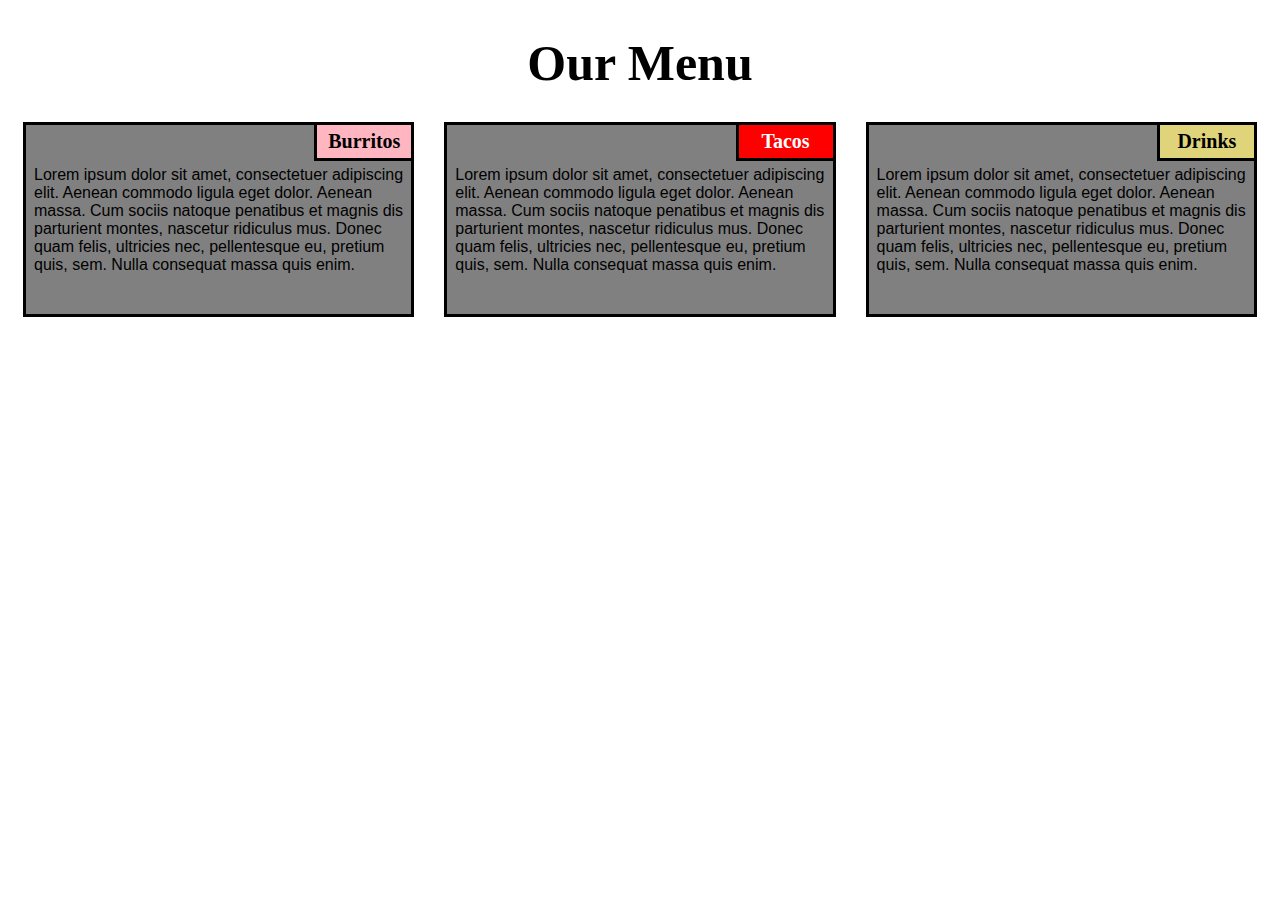
<file: mod2/mod2/index.html>
<!DOCTYPE html>
<html>

<head>
    <meta charset="utf-8">
    <title>module2-solution</title>
</head>
<link rel="stylesheet" type="text/css" href="style.css">

<body>
    <h1>Our Menu</h1>
    <section class="column-lg-4 colmn-md-6 colmn-sm-12">
        <div>
            <p class="sub1">Burritos</p>
            <p class="content">
                Lorem ipsum dolor sit amet, consectetuer adipiscing elit. Aenean commodo ligula eget dolor. Aenean massa. Cum sociis natoque penatibus et magnis dis parturient montes, nascetur ridiculus mus. Donec quam felis, ultricies nec, pellentesque eu, pretium quis, sem. Nulla consequat massa quis enim.
            </p>
        </div>
    </section>
    <section class="column-lg-4 colmn-md-6 colmn-sm-12">
        <div>
            <p class="sub2">Tacos</p>
            <p class="content">
                Lorem ipsum dolor sit amet, consectetuer adipiscing elit. Aenean commodo ligula eget dolor. Aenean massa. Cum sociis natoque penatibus et magnis dis parturient montes, nascetur ridiculus mus. Donec quam felis, ultricies nec, pellentesque eu, pretium quis, sem. Nulla consequat massa quis enim.
        </div>
    </section>
    <section class="column-lg-4 colmn-md-12 colmn-sm-12">
        <div>
            <p class="sub3">Drinks</p>
            <p class="content">
                Lorem ipsum dolor sit amet, consectetuer adipiscing elit. Aenean commodo ligula eget dolor. Aenean massa. Cum sociis natoque penatibus et magnis dis parturient montes, nascetur ridiculus mus. Donec quam felis, ultricies nec, pellentesque eu, pretium quis, sem. Nulla consequat massa quis enim.
            </p>
        </div>
</body>

</html>
</file>
<file: mod2/mod2/style.css>
/*basic style*/
    * {
        box-sizing: border-box;
    }

    body {
        background-color: white;
    }

    h1 {
       margin-bottom: 15px;
    text-align: center;
    color: black;
    font-size: 50px;
    }

    section {
        position: relative;
        padding: 15px;
        width: 90%;
    }

    p {
        position: relative;
        clear: right;
    }

    div {
        position: relative;
        background-color: gray;
        border: 3.5px solid black;
        width: 100%;
        margin-left: auto;
        margin-right: auto;
        margin-bottom: auto;
    }

    .sub1 {
        float: right;
        width: 100px;
        padding: 5px;
        margin: -3px -3px 0px;
        border: 3.5px solid black;
        text-align: center;
        font-size: 125%;
        font-weight: bold;
        background-color: #FFB6C1;

    }

    .sub2 {
        float: right;
        color: white;
        width: 100px;
        padding: 5px;
        margin: -3px -3px 0px;
        border: 3.5px solid black;
        text-align: center;
        font-size: 125%;
        font-weight: bold;
        background-color: #FF0000;

    }

    .sub3 {
        color: black;
        float: right;
        width: 100px;
        padding: 5px;
         margin: -3px -3px 0px;
        border: 3.5px solid black;
        text-align: center;
        font-size: 125%;
        font-weight: bold;
        background-color: rgb(223, 212, 121);

    }

    .content {
        padding: 5px;
        border: none;
        background-color: gray;
        font-family: Helvetica;
        color: black;
        margin: 3px ;
        height: 150px;
        overflow: auto;
    }

    .row {
        width: 90%;
    }

    /*desktop version*/
    @media (min-width: 992px) {
        .column-lg-4 {
            float: left;
            width: 33.33%;
        }
    }

    /*tablet version*/
    @media (min-width: 768px) and (max-width: 991px) {
        .colmn-md-6 {
            float: left;
            width: 50%;
            margin-left: auto;
            margin-right: auto;
        }

        .colmn-md-12 {
            float: left;
            width: 100%;
            margin-left: auto;
            margin-right: auto;
        }
    }

    /*mobile version*/
    @media (max-width: 767px) {
        .colmn-sm-12 {
            float: left;
            width: 100%;
        }
    }
</file>
